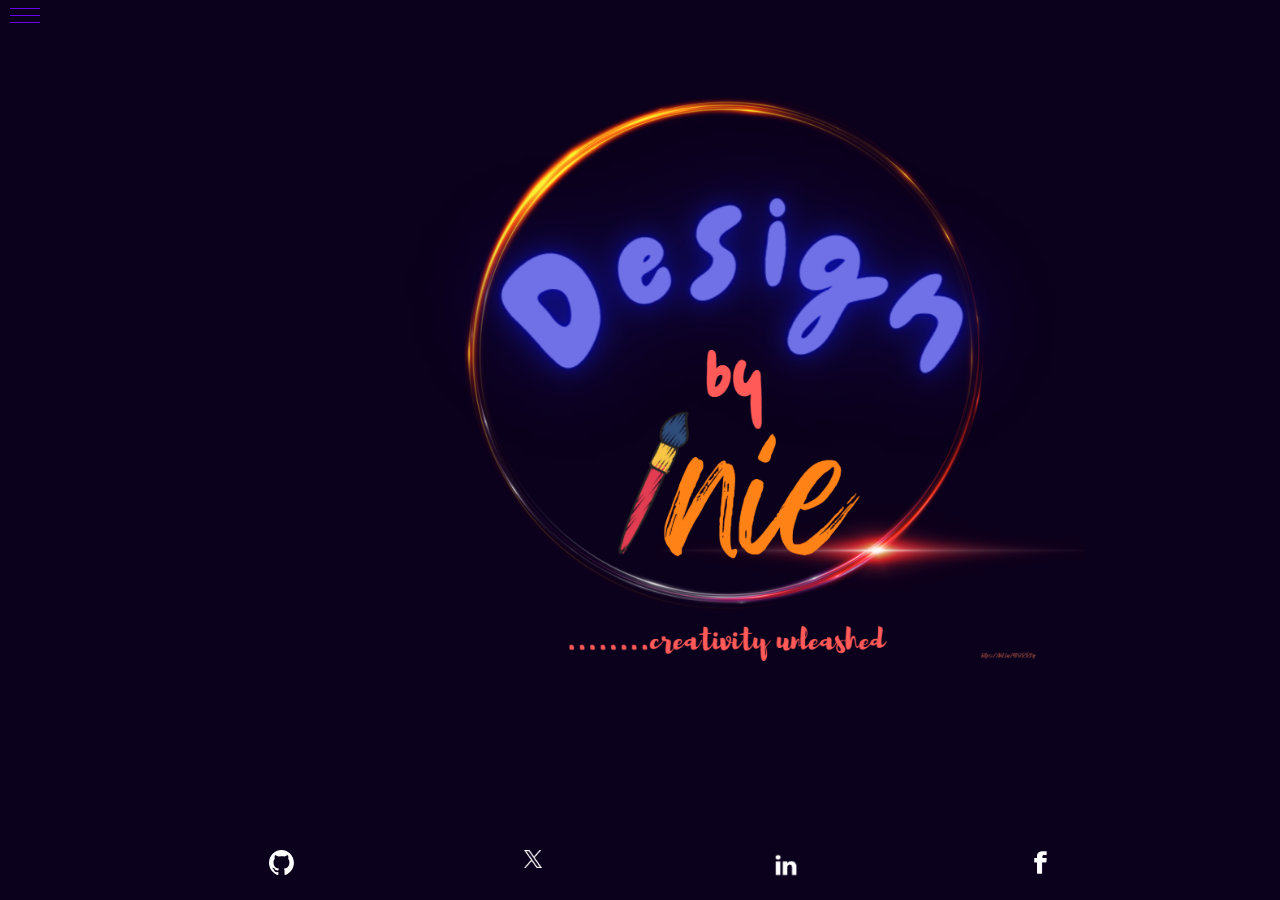
<file: index.html>
<!DOCTYPE html>
<html lang="en">
<head>
    <meta charset="UTF-8">
    <meta name="viewport" content="width=device-width, initial-scale=1.0">
    <link rel="stylesheet" href="./style.css">
    <link rel="icon" href="./img/designbyinie.png">
    <title>Inie's portfolio</title>
</head>
<body>
    <main>
        <header>
            <div>                
                <!-- Create a hamburger icon -->
                <nav class="container" onclick="hamburgerIcon(this)">
                    <div class="bar1"></div>
                    <div class="bar2"></div>
                    <div class="bar3"></div> 
                    
                    <!-- Create a dropdown menu -->
                    <ul id="dropdown_menu">
                        <li><a href="#">About</a></li>
                        <li><a href="#">Projects</a></li>
                        <li><a href="#">Contact</a></li>
                    </ul>
                </nav>                
                <!-- <ul class="top_nav_btns">
                    <li class="item1"><a href="#">About</a></li>
                    <li class="item2"><a href="#">Projects</a></li>
                    <li class="item3"><a href="#">Contact</a></li>
                </ul> -->
            </div>
        </header>
        <span class="logo_position">
            <img src="./img/designbyinielogo.png" alt="DBIT logo">
        </span>
        <footer>
            <nav class="bottom_nav">
                <ul class="socials">
                    <li><a href="https://www.github.com/eugeneinie"><img src="./img/github-mark/github-mark-white.svg" alt="Checkout my git repo" width="25px" height="25px"></a></img></li>            
                    <li><a href="https://www.x.com/iniubongisemin"><img src="./img/Twitter-X-White-Logo-png.png" alt="Let's connect on X" width="18px" height="18px"></a></li>                
                    <li><a href="https://www.linkedin.com/iniubongisemin"><img src="./img/LinkedIn_logo.png" alt="Let's connect on LinkedIn" width="30px" height="30px"></a></li>                
                    <li><a href="https://www.facebook.com/iniubongisemin"><img src="./img/facebook_logo.png" alt="Let's connect on Facebook" width="20px" height="25px"></a></li>
                </ul>            
            </nav>
        </footer>        
    </main>    
</body>
<script src="./script.js"></script>
</html>
</file>
<file: style.css>
@import url('https://fonts.googleapis.com/css2?family=Montserrat:wght@500;700&display=swap');
/* Colour palette (#2e0269, #211361 #0c011c #371269 #6705e8) */

html {
    background-color: #0c011c;
}

.container {
    display: inline;
    cursor: pointer;
}

.bar1, .bar2, .bar3 {
    width: 30px;
    height: 1px;
    background-color: #6705e8;
    margin: 6px 2px;
    transition: 0.4s;    
}

#dropdown_menu {
    display: none;
    list-style-type: none;
    width: 60px;
    height: 100%;
    background-color: #371269;
    padding: 20px;
    box-sizing: border-box;
    color: #6705e8;
    overflow: hidden;
    border-radius: 1rem 0 0 1rem;
    transition: width .75s ease;
}
#dropdown_menu:hover {
    height: 100%;
}

/* rotate 1st bar */
.change .bar1 {
    transform: translate(0px, 7.5px) rotate(-45deg);
}
/* fade-out 2nd bar */
.change .bar2 { opacity: 0; }

/* rotate 3rd bar */
.change .bar3 {
    transform: translate(0px, -7.5px) rotate(45deg);
}

.logo_position {
    background: transparent;
    position: auto;
    top: 0;
    left: 0;
    width: 40em;
    height: 40em;
    display: flex;
    padding: 0em 0em 0em 21em;
    /* background-image: ; */
}

/* .top_nav_btns {
    color: #6705e8;
    display: flex;
    list-style-type: none;
    justify-content: space-evenly;   
} */

.item1, .item2, .item3 {
    height: 30px;
    width: 75px;
    border: 1px solid ;
    border-radius: 5px;
    text-align: center;
    position: 50%;
    top: 50%;
    justify-content: center;
    align-items: center;
}

ul.socials {
    display: flex;
    list-style-type: none;
    justify-content: space-evenly;
    background-color: transparent;
    position: fixed;
    margin-bottom: 1em;
    bottom: 0;
    right: 0;
    left: 0;
}
</file>
